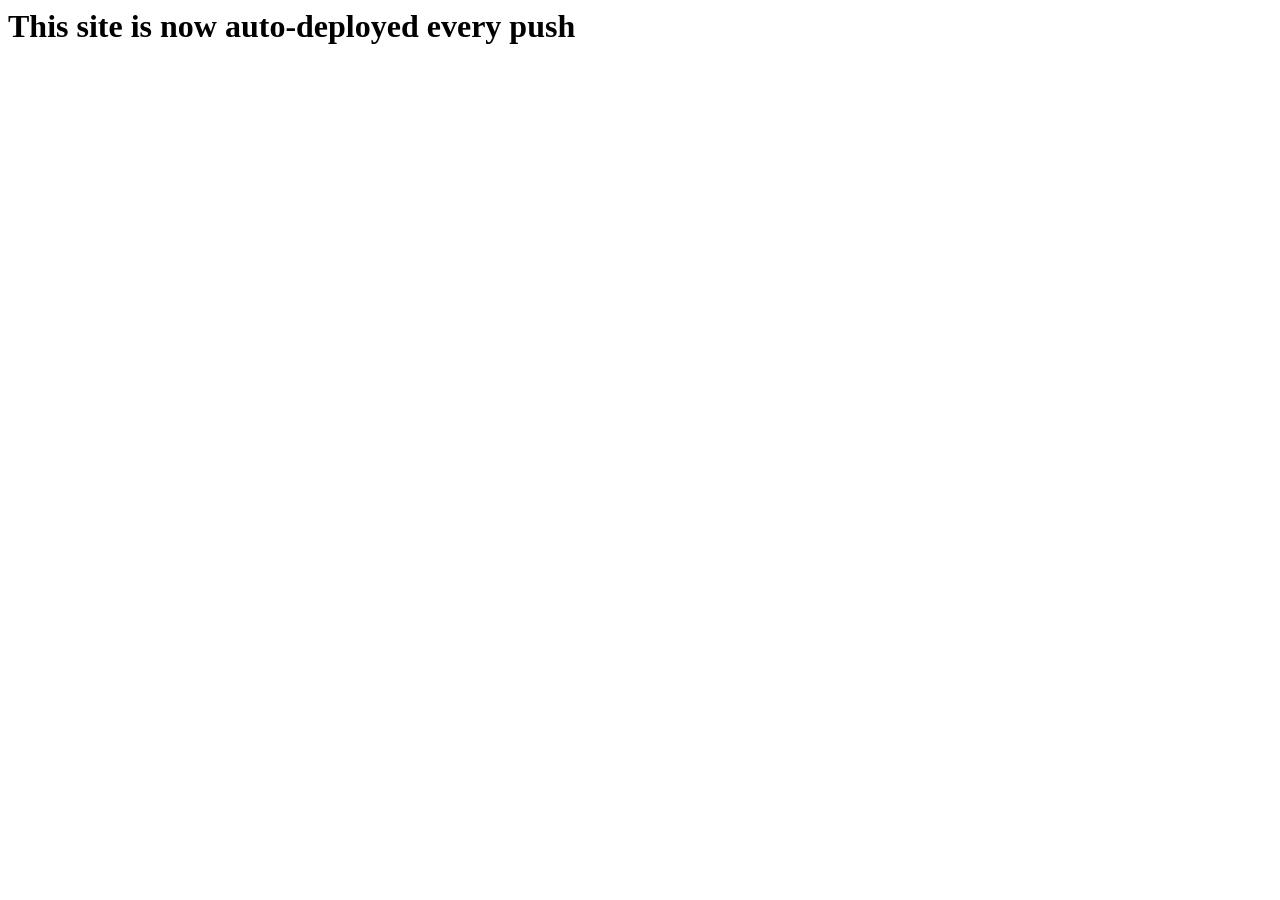
<file: index.html>
<h1>This site is now auto-deployed every push </h1>

<!-- <!DOCTYPE html>
<html lang="en">
<head>
    <meta charset="UTF-8">
    <meta name="viewport" content="width=device-width, initial-scale=1.0">
    <title>My Cloud Workspace | Pipeline Active</title> -->
    <!-- Link to the external stylesheet -->
    <!-- <link rel="stylesheet" href="styles.css">
</head>
<body>

    <header>
        <div class="brand">CloudForge //</div>
        <div class="status-pill">
            <span class="pulse-dot"></span>
            <span>Live via GitHub Actions</span>
        </div>
    </header>

    <main>
        <section class="hero">
            <h1>Deployment Successful</h1>
            <p>Your CI/CD pipeline intercepted the git push event, synchronized changes securely, and populated this static site natively into your AWS S3 framework.</p>
        </section>

        <div class="grid">
            <div class="card">
                <span class="icon">📦</span>
                <h3>GitHub Actions Engine</h3>
                <p>Monitors code modifications. Upon merge execution, workflow execution blocks transition logic onto temporary runners built securely inside isolated virtual environments.</p>
            </div>
            <div class="card">
                <span class="icon">🔒</span>
                <h3>Secure Authentication</h3>
                <p>Utilizes programmatic identity structures configuration variables to authorize API calls against regional resources securely without embedding hardcoded access values.</p>
            </div>
            <div class="card">
                <span class="icon">⚡</span>
                <h3>S3 Object Optimization</h3>
                <p>Hosts atomic static asset trees publically. Configured structural hosting attributes bypass server configuration overhead to route objects directly onto browser engines.</p>
            </div>
        </div>
    </main>

    <footer>
        <p>&copy; 2026 CloudForge Blueprint. Automated Cloud Infrastructure Testing Platform.</p>
    </footer>

</body>
</html> -->
</file>
<file: styles.css>
:root {
    --bg-color: #0b0f19;
    --card-bg: #131c2e;
    --border-color: #1e293b;
    --text-main: #f8fafc;
    --text-muted: #94a3b8;
    --primary: #38bdf8;
    --accent: #ec4899;
}

* {
    box-sizing: border-box;
    margin: 0;
    padding: 0;
    font-family: system-ui, -apple-system, BlinkMacSystemFont, 'Segoe UI', Roboto, Oxygen, Ubuntu, Cantarell, sans-serif;
}

body {
    background-color: var(--bg-color);
    color: var(--text-main);
    line-height: 1.5;
    padding: 0 24px;
}

header {
    max-width: 1100px;
    margin: 0 auto;
    padding: 30px 0;
    display: flex;
    justify-content: space-between;
    align-items: center;
    border-bottom: 1px solid var(--border-color);
}

.brand {
    font-size: 1.25rem;
    font-weight: 700;
    letter-spacing: -0.05em;
    background: linear-gradient(to right, var(--primary), var(--accent));
    -webkit-background-clip: text;
    -webkit-text-fill-color: transparent;
}

.status-pill {
    background-color: rgba(16, 185, 129, 0.1);
    border: 1px solid #10b981;
    color: #10b981;
    padding: 6px 16px;
    border-radius: 9999px;
    font-size: 0.85rem;
    font-weight: 600;
    display: flex;
    align-items: center;
    gap: 8px;
}

.pulse-dot {
    width: 8px;
    height: 8px;
    background-color: #10b981;
    border-radius: 50%;
    animation: pulse 1.5s infinite;
}

main {
    max-width: 1100px;
    margin: 80px auto;
}

.hero {
    text-align: center;
    margin-bottom: 80px;
}

.hero h1 {
    font-size: 3.5rem;
    font-weight: 800;
    line-height: 1.1;
    margin-bottom: 20px;
    letter-spacing: -0.02em;
}

.hero p {
    font-size: 1.25rem;
    color: var(--text-muted);
    max-width: 600px;
    margin: 0 auto;
}

.grid {
    display: grid;
    grid-template-columns: repeat(auto-fit, minmax(min(300px, 100%), 1fr));
    gap: 30px;
}

.card {
    background-color: var(--card-bg);
    border: 1px solid var(--border-color);
    padding: 40px;
    border-radius: 16px;
    transition: transform 0.2s ease, border-color 0.2s ease;
}

.card:hover {
    transform: translateY(-4px);
    border-color: var(--primary);
}

.card .icon {
    font-size: 2rem;
    margin-bottom: 20px;
    display: inline-block;
}

.card h3 {
    font-size: 1.25rem;
    margin-bottom: 12px;
    font-weight: 700;
}

.card p {
    color: var(--text-muted);
    font-size: 0.95rem;
}

footer {
    max-width: 1100px;
    margin: 120px auto 40px auto;
    text-align: center;
    color: var(--text-muted);
    font-size: 0.875rem;
    border-top: 1px solid var(--border-color);
    padding-top: 30px;
}

@keyframes pulse {
    0% { transform: scale(0.95); box-shadow: 0 0 0 0 rgba(16, 185, 129, 0.7); }
    70% { transform: scale(1); box-shadow: 0 0 0 6px rgba(16, 185, 129, 0); }
    100% { transform: scale(0.95); box-shadow: 0 0 0 0 rgba(16, 185, 129, 0); }
}

@media (max-width: 768px) {
    .hero h1 { font-size: 2.5rem; }
    header { flex-direction: column; gap: 20px; }
}

@media (prefers-reduced-motion: reduce) {
    .pulse-dot { animation: none; }
    .card { transition: none; }
    .card:hover { transform: none; }
}
</file>
